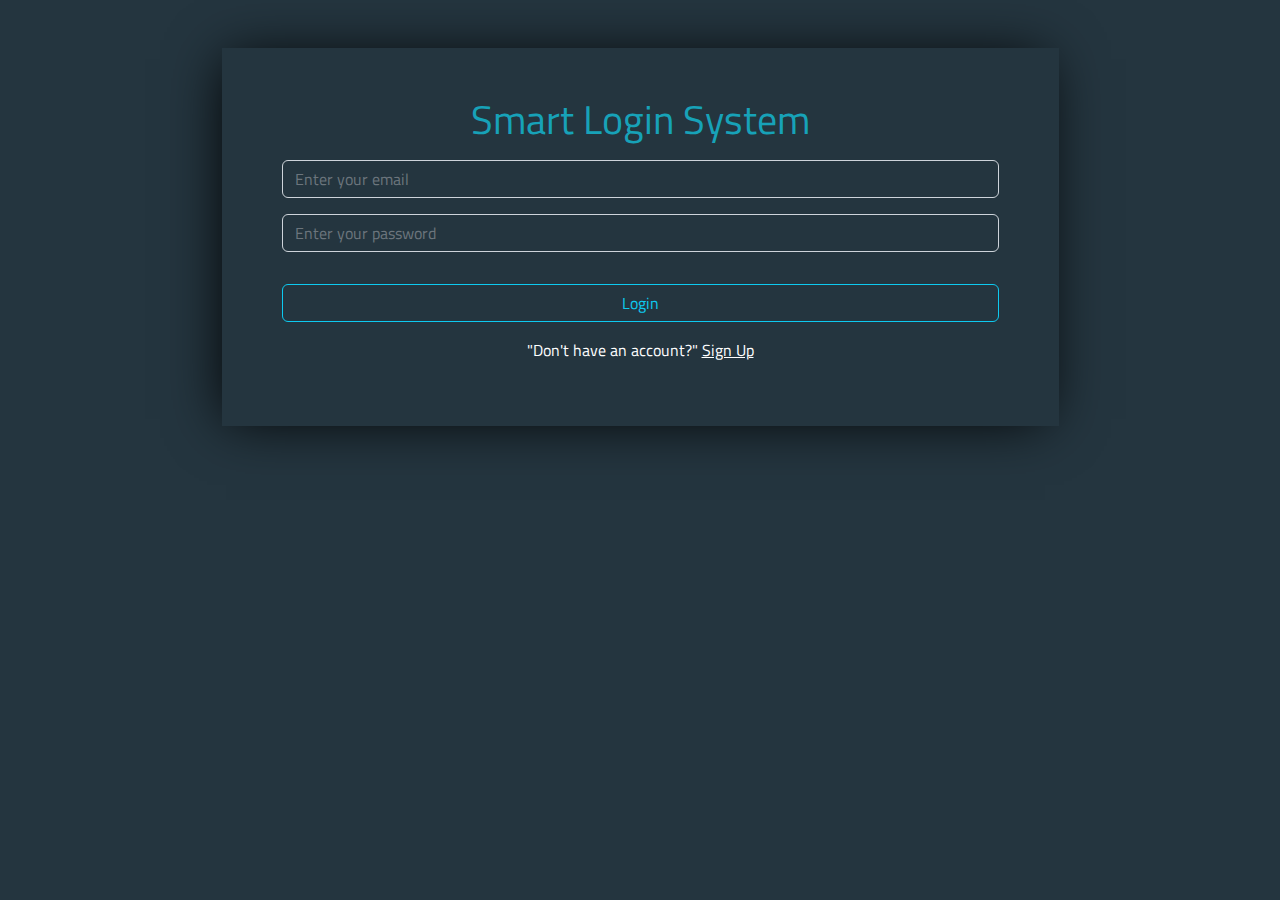
<file: index.html>
<html>
  <head>
    <link rel="stylesheet" href="css/all.min.css" />
    <link rel="stylesheet" href="css/bootstrap.min.css" />
    <link
      rel="stylesheet"
      href="https://cdnjs.cloudflare.com/ajax/libs/font-awesome/6.0.0-beta2/css/all.min.css"
      integrity="sha512-YWzhKL2whUzgiheMoBFwW8CKV4qpHQAEuvilg9FAn5VJUDwKZZxkJNuGM4XkWuk94WCrrwslk8yWNGmY1EduTA=="
      crossorigin="anonymous"
      referrerpolicy="no-referrer"
    />
    <link rel="preconnect" href="https://fonts.googleapis.com" />
    <link rel="preconnect" href="https://fonts.gstatic.com" crossorigin />
    <link
      href="https://fonts.googleapis.com/css2?family=Titillium+Web:wght@400;600;700&display=swap"
      rel="stylesheet"
    />
    <link rel="stylesheet" href="css/style.css" />
  </head>

  <body>
    <div class="container">
      <div class="row m-auto w-75 p-5 mt-5">
        <div>
          <h1>Smart Login System</h1>
          <input
            id="signMail"
            placeholder="Enter your email"
            class="form-control my-3 bg-transparent"
            type="text"
          />
          <input
            id="signPassword"
            placeholder="Enter your password"
            class="form-control my-3 bg-transparent"
            type="password"
          />

          <p id="incorrect"></p>
          <button
            onclick="loginFunction()"
            class="btn btn-outline-info w-100 my-3"
          >
            Login
          </button>
          <p class="text-white">
            "Don't have an account?"
            <a class="text-white" href="signup.html">Sign Up</a>
          </p>
        </div>
      </div>
    </div>

    <script src="js/bootstrap.bundle.min.js"></script>
    <script src="js/main.js"></script>
  </body>
</html>
</file>
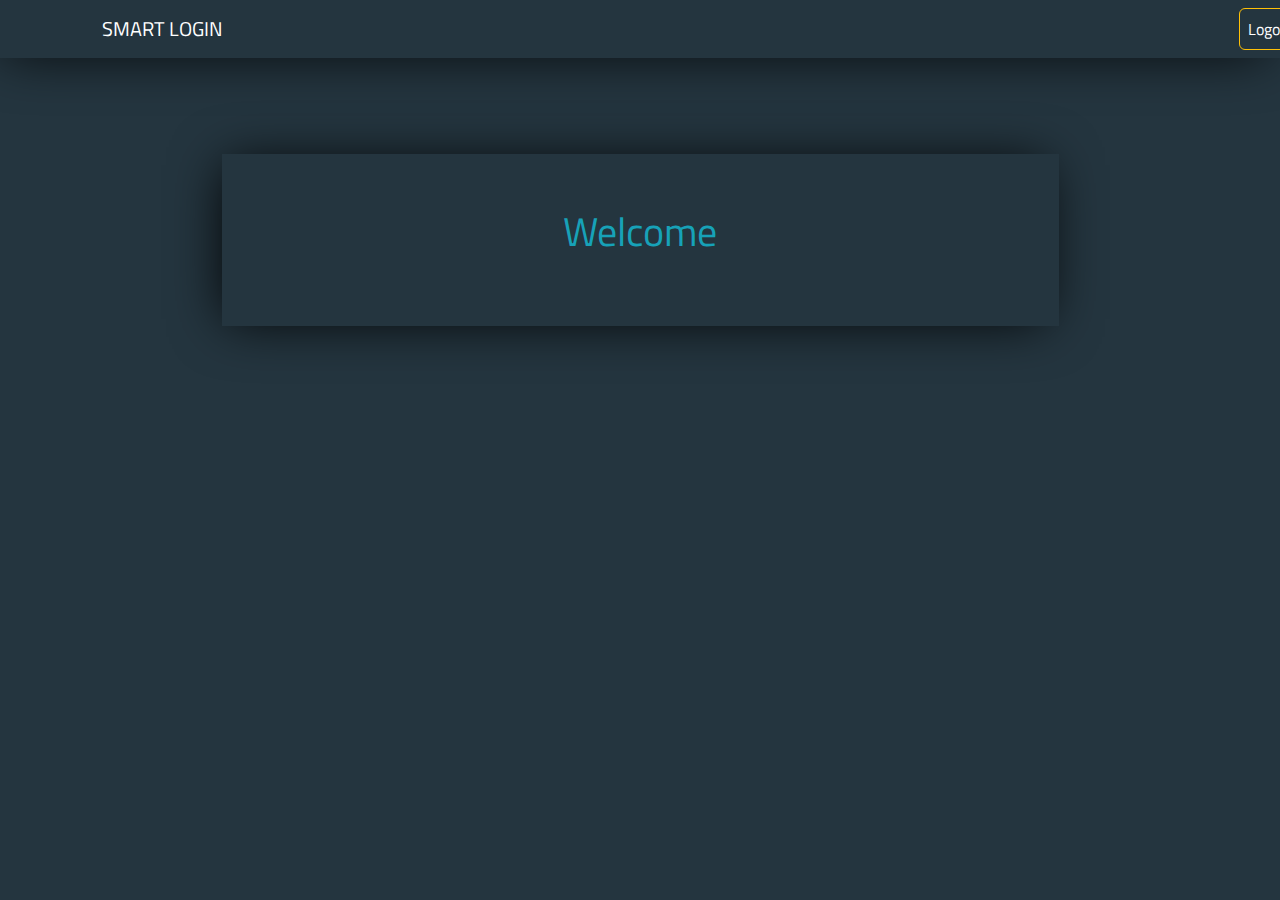
<file: home.html>
<html>
  <head>
    <link rel="stylesheet" href="css/all.min.css" />
    <link rel="stylesheet" href="css/bootstrap.min.css" />
    <link
      rel="stylesheet"
      href="https://cdnjs.cloudflare.com/ajax/libs/font-awesome/6.0.0-beta2/css/all.min.css"
      integrity="sha512-YWzhKL2whUzgiheMoBFwW8CKV4qpHQAEuvilg9FAn5VJUDwKZZxkJNuGM4XkWuk94WCrrwslk8yWNGmY1EduTA=="
      crossorigin="anonymous"
      referrerpolicy="no-referrer"
    />
    <link rel="preconnect" href="https://fonts.googleapis.com" />
    <link rel="preconnect" href="https://fonts.gstatic.com" crossorigin />
    <link
      href="https://fonts.googleapis.com/css2?family=Titillium+Web:wght@400;600;700&display=swap"
      rel="stylesheet"
    />
    <link rel="stylesheet" href="css/home.css" />
    <title>homepage</title>
  </head>

  <body>
    <navbar>
      <nav class="navbar navbar-expand-lg nav-bg">
        <div class="container-fluid d-flex">
          <a class="navbar-brand smart-margin" href="#">SMART LOGIN</a>
          <button
            class="navbar-toggler"
            type="button"
            data-bs-toggle="collapse"
            data-bs-target="#navbarSupportedContent"
            aria-controls="navbarSupportedContent"
            aria-expanded="false"
            aria-label="Toggle navigation"
          >
            <span class="navbar-toggler-icon"></span>
          </button>
          <div class="collapse navbar-collapse" id="navbarSupportedContent">
            <ul class="navbar-nav me-auto mb-2 mb-lg-0">
              <li class="nav-item">
                <a
                  onclick="logout()"
                  class="nav-link btn btn-outline-warning logout-btn"
                  href="index.html"
                  >Logout</a
                >
              </li>
            </ul>
          </div>
        </div>
      </nav>
    </navbar>

    <div class="container pt-5">
      <div class="row m-auto w-75 p-5 mt-5">
        <div class="welcome-word">
          <p>Welcome</p>
        </div>
      </div>
    </div>

    <script src="js/bootstrap.bundle.min.js"></script>
    <script src="js/main.js"></script>
  </body>
</html>
</file>
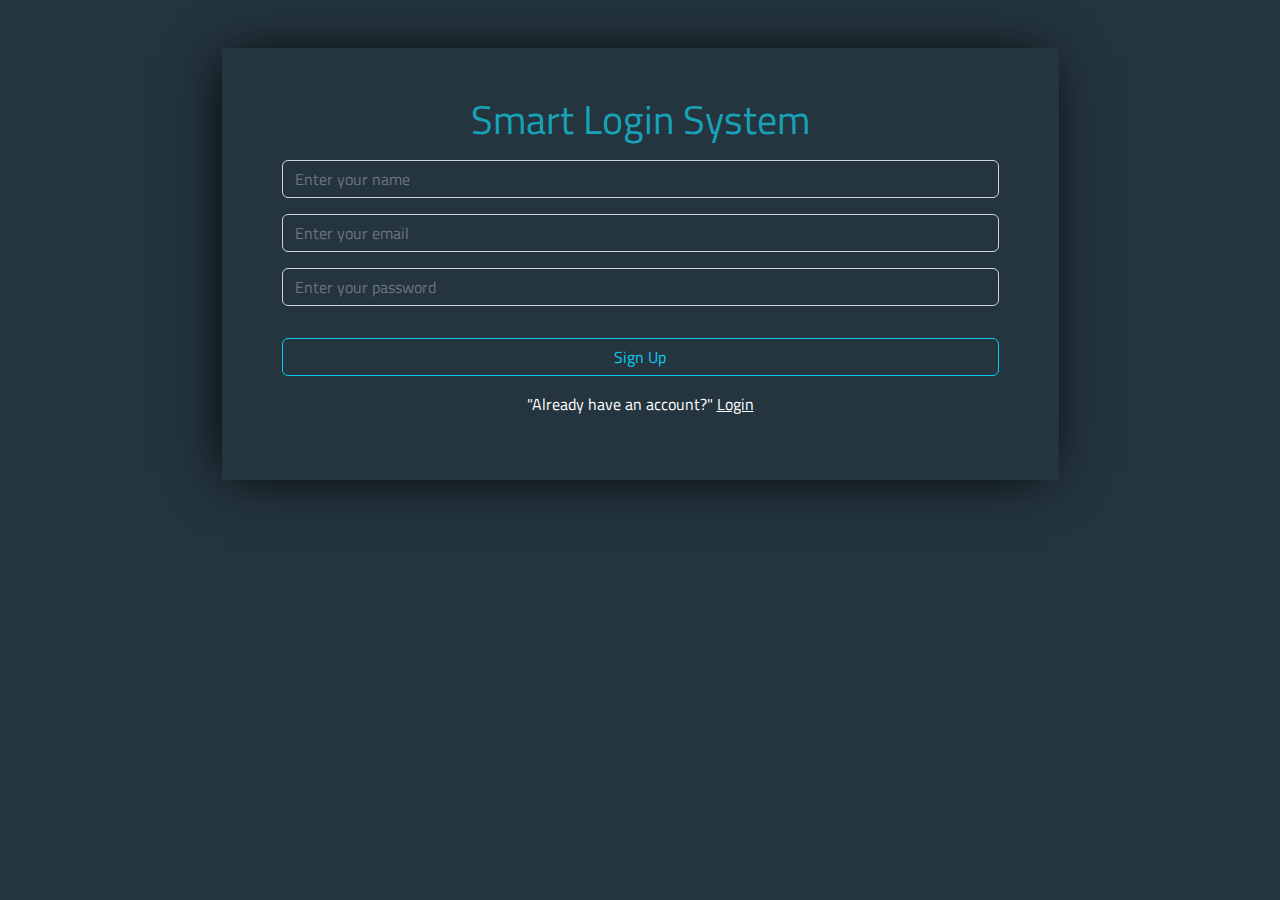
<file: signup.html>
<html>
  <head>
    <link rel="stylesheet" href="css/all.min.css" />
    <link rel="stylesheet" href="css/bootstrap.min.css" />
    <link
      rel="stylesheet"
      href="https://cdnjs.cloudflare.com/ajax/libs/font-awesome/6.0.0-beta2/css/all.min.css"
      integrity="sha512-YWzhKL2whUzgiheMoBFwW8CKV4qpHQAEuvilg9FAn5VJUDwKZZxkJNuGM4XkWuk94WCrrwslk8yWNGmY1EduTA=="
      crossorigin="anonymous"
      referrerpolicy="no-referrer"
    />
    <link rel="preconnect" href="https://fonts.googleapis.com" />
    <link rel="preconnect" href="https://fonts.gstatic.com" crossorigin />
    <link
      href="https://fonts.googleapis.com/css2?family=Titillium+Web:wght@400;600;700&display=swap"
      rel="stylesheet"
    />
    <link rel="stylesheet" href="css/style.css" />
  </head>

  <body>
    <div class="container">
      <div class="row m-auto w-75 p-5 mt-5">
        <div>
          <h1>Smart Login System</h1>
          <input
            id="userName"
            placeholder="Enter your name"
            class="form-control my-3 bg-transparent"
            type="text"
            required
          />
          <input
            id="signMail"
            placeholder="Enter your email"
            class="form-control my-3 bg-transparent"
            type="text"
            required
          />
          <input
            id="signPassword"
            placeholder="Enter your password"
            class="form-control my-3 bg-transparent"
            type="password"
            required
          />

          <p id="incorrect"></p>
          <p id="success"></p>
          <button
            onclick="signupFunction()"
            class="btn btn-outline-info w-100 my-3"
          >
            Sign Up
          </button>
          <p class="text-white">
            "Already have an account?"
            <a class="text-white" href="index.html">Login</a>
          </p>
        </div>
      </div>
    </div>

    <script src="js/bootstrap.bundle.min.js"></script>
    <script src="js/signup.js"></script>
  </body>
</html>
</file>
<file: css/style.css>
body {
    font-family: 'Titillium Web', sans-serif !important;
    background: #24353f;
}

h1 {

    color: #17a2b8;
    font-size: 2.5rem;
    text-align: center;
    font-weight: 500;

}

.row {
    box-shadow: -5px 2px 54px -9px rgb(0 0 0);
}

.row p {
    text-align: center;
}

#incorrect {
    color: white;
}

#success {
    color: green;
    font-weight: bold;
    font-size: 22;
}

#signMail,
#signPassword,
#userName {
    color: rgb(198, 185, 185);
}
</file>
<file: css/home.css>
body {
  font-family: "Titillium Web", sans-serif !important;
  background: #24353f;
}

.row {
  box-shadow: -5px 2px 54px -9px rgb(0 0 0);
}

.row p {
  color: #17a2b8;
  font-size: 2.5rem;
  text-align: center;
  font-weight: 500;
}

.nav-bg {
  background-color: #24353f;
  box-shadow: -5px 2px 54px -9px rgb(0 0 0);
}

.logout-btn {
  color: white;
  margin-left: 1000px;
}

.smart-margin {
  margin-left: 90px;
  color: white;
}

.btn-bg {
  border: yellow !important;
  color: white;
  background-color: transparent;
}
</file>
